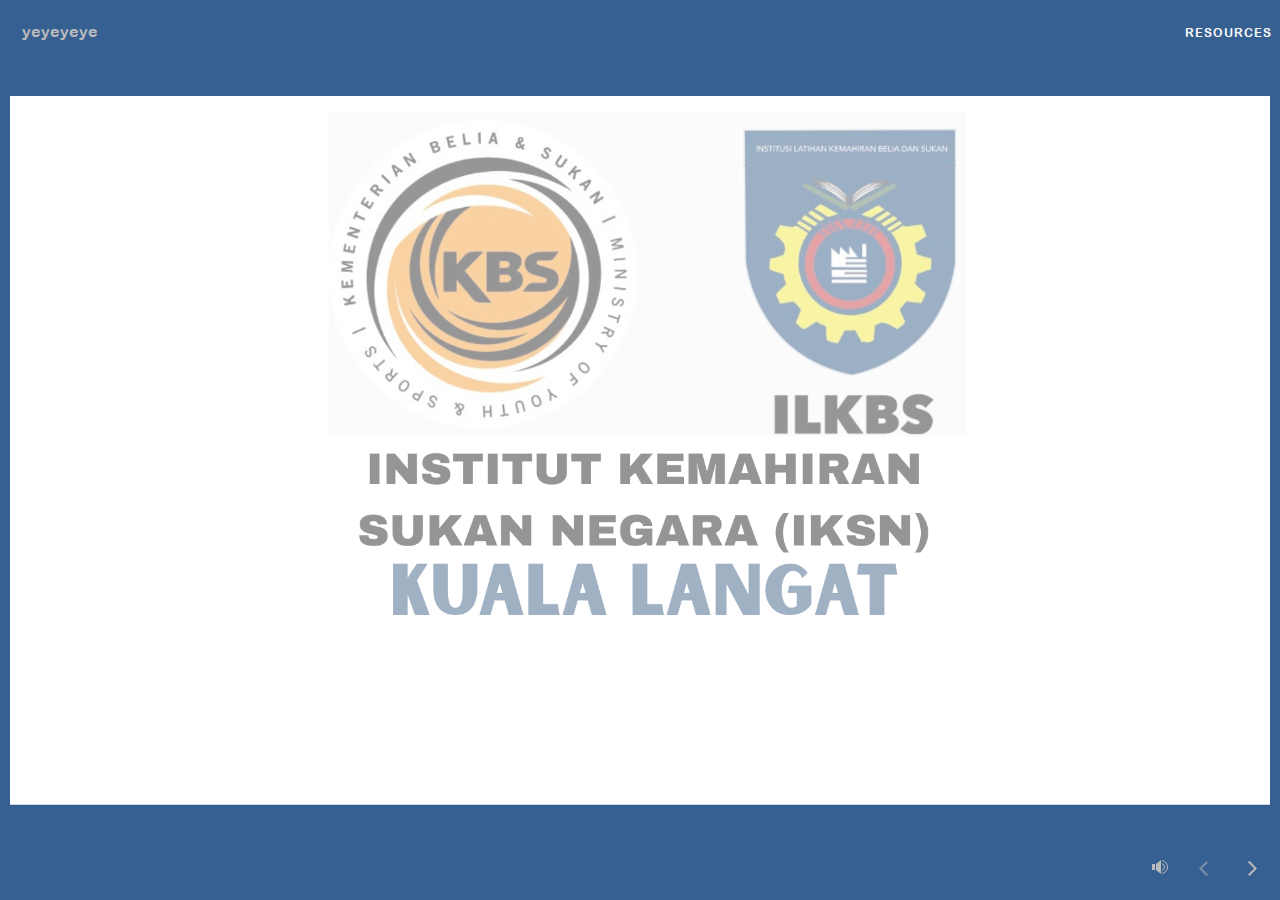
<file: index.html>
﻿<!doctype html>
<html lang="en-US">
<head>
  <meta charset="utf-8">
  <!-- Created using Storyline 360 x64 - http://www.articulate.com  -->
  <!-- version: 3.101.34961.0 -->
  <title>yeyeyeye</title>
  <meta http-equiv="x-ua-compatible" content="IE=edge"/>
  <meta name="viewport" content="width=device-width,initial-scale=1,user-scalable=no,shrink-to-fit=no,minimal-ui"/>
  <meta name="apple-mobile-web-app-capable" content="yes"/>
  <style>
    html, body { height: 100%; padding: 0; margin: 0 }
    #app { height: 100%; width: 100%; }
  </style>

  <script>
    window.DS = {};
    window.globals = {
      DATA_PATH_BASE: '',
      HAS_FRAME: true,
      HAS_SLIDE: true,

      lmsPresent: false,
      tinCanPresent: false,
      cmi5Present: false,
      aoSupport: false,
      scale: 'Scaled',
      captureRc: false,
      browserSize: 'optimal',
      bgColor: '#254061',
      features: 'DropInBase,JsApiBasics,MultipleQuizTracking,NativePrompts,PlayerSizeOption,TextEntryCharacterLimit',
      themeName: 'unified',
      preloaderColor: '#FFFFFF',
      suppressAnalytics: false,
      productChannel: 'stable',
      publishSource: 'storyline',
      aid: 'aid|d141363d-fd4d-50e7-a9fd-ed45e600316e',
      cid: '177e8c5e-fe84-4345-b205-fb30d071f6de',
      playerVersion: '3.101.34961.0',
      publishTimestamp: '2025-12-26T03:33:15.9611248Z',
      maxIosVideoElements: 10,
      connectionSettings: { message: 'You%20are%20offline.%20Trying%20to%20reconnect...', useDarkTheme: false, mode: 'disabled' },
      hasFeature: function(feature) {
        return this.features.split(',').includes(feature);
      },
      
      parseParams: function(qs) {
        if (window.globals.parsedParams != null) {
          return window.globals.parsedParams;
        }
        qs = (qs || window.location.search.substr(1)).split('+').join(' ');
        var params = {},
            tokens,
            re = /[?&]?([^=]+)=([^&]*)/g;

        while (tokens = re.exec(qs)) {
          params[decodeURIComponent(tokens[1]).trim()] =
            decodeURIComponent(tokens[2]).trim();
        }
        window.globals.parsedParams = params;
        return params;
      }

    };

    if (window.flagsUnderTest != null) {
      window.globals.features = window.flagsUnderTest.reduce((accum, feature) => {
        if (!accum.includes(feature)) {
          accum.push(feature);
        }
        return accum;
      }, window.globals.features.split(',')).join();
    }
  </script>
  <script>
    var isIe11 = ('ActiveXObject' in window || window.MSBlobBuilder != null)
      && window.msCrypto != null && !window.ActiveXObject;
    if (isIe11) {
      window.globals.unsupportedBrowser = true;
      document.write(atob('[base64]'));
    }
  </script>

  <script>
    if (window.globals.hasFeature('Localization')) {
      
      
    }
  </script>

  
  <script>window.THREE = { };</script>
  
</head>
<body style="background: #254061" class="cs-HTML theme-unified">
  <!-- 360 -->
  <script>!function(){var e,i=/iPhone/i,o=/iPod/i,n=/iPad/i,t=/\biOS-universal(?:.+)Mac\b/i,r=/\bAndroid(?:.+)Mobile\b/i,a=/Android/i,d=/(?:SD4930UR|\bSilk(?:.+)Mobile\b)/i,p=/Silk/i,l=/Windows Phone/i,u=/\bWindows(?:.+)ARM\b/i,b=/BlackBerry/i,s=/BB10/i,c=/Opera Mini/i,f=/\b(CriOS|Chrome)(?:.+)Mobile/i,h=/Mobile(?:.+)Firefox\b/i,v=function(e){return void 0!==e&&"MacIntel"===e.platform&&"number"==typeof e.maxTouchPoints&&e.maxTouchPoints>1&&"undefined"==typeof MSStream};e=function(e){var m={userAgent:"",platform:"",maxTouchPoints:0};e||"undefined"==typeof navigator?"string"==typeof e?m.userAgent=e:e&&e.userAgent&&(m={userAgent:e.userAgent,platform:e.platform,maxTouchPoints:e.maxTouchPoints||0}):m={userAgent:navigator.userAgent,platform:navigator.platform,maxTouchPoints:navigator.maxTouchPoints||0};var g=m.userAgent,y=g.split("[FBAN");void 0!==y[1]&&(g=y[0]),void 0!==(y=g.split("Twitter"))[1]&&(g=y[0]);var A=function(e){return function(i){return i.test(e)}}(g),w={apple:{phone:A(i)&&!A(l),ipod:A(o),tablet:!A(i)&&(A(n)||v(m))&&!A(l),universal:A(t),device:(A(i)||A(o)||A(n)||A(t)||v(m))&&!A(l)},amazon:{phone:A(d),tablet:!A(d)&&A(p),device:A(d)||A(p)},android:{phone:!A(l)&&A(d)||!A(l)&&A(r),tablet:!A(l)&&!A(d)&&!A(r)&&(A(p)||A(a)),device:!A(l)&&(A(d)||A(p)||A(r)||A(a))||A(/\bokhttp\b/i)},windows:{phone:A(l),tablet:A(u),device:A(l)||A(u)},other:{blackberry:A(b),blackberry10:A(s),opera:A(c),firefox:A(h),chrome:A(f),device:A(b)||A(s)||A(c)||A(h)||A(f)},any:!1,phone:!1,tablet:!1};return w.any=w.apple.device||w.android.device||w.windows.device||w.other.device,w.phone=w.apple.phone||w.android.phone||w.windows.phone,w.tablet=w.apple.tablet||w.android.tablet||w.windows.tablet,w}(),"object"==typeof exports&&"undefined"!=typeof module?module.exports=e:"function"==typeof define&&define.amd?define((function(){return e})):this.isMobile=e}();
    window.isMobile.apple.tablet = window.isMobile.apple.tablet ||
      (navigator.platform === 'MacIntel' && navigator.maxTouchPoints > 1);
    window.isMobile.apple.device = window.isMobile.apple.device || window.isMobile.apple.tablet;
    window.isMobile.tablet = window.isMobile.tablet || window.isMobile.apple.tablet;
    window.isMobile.any = window.isMobile.any || window.isMobile.apple.tablet;
  </script>

  <div id="focus-sink" tabindex="-1"></div>

  <div id="preso"></div>
  <script>
    (function() {

      var classTypes = [ 'desktop', 'mobile', 'phone', 'tablet' ];

      var addDeviceClasses = function(prefix, testObj) {
        var curr, i;
        for (i = 0; i < classTypes.length; i++) {
          curr = classTypes[i];
          if (testObj[curr]) {
            document.body.classList.add(prefix + curr);
          }
        }
      };

      var params = window.globals.parseParams(),
          isDevicePreview = params.devicepreview === '1',
          isPhoneOverride = params.deviceType === 'phone' || (isDevicePreview && params.phone == '1'),
          isTabletOverride = (params.deviceType === 'tablet' || isDevicePreview) && !isPhoneOverride,
          isMobileOverride = isPhoneOverride || isTabletOverride;

      var deviceView = {
        desktop: !window.isMobile.any && !isMobileOverride,
        mobile: window.isMobile.any || isMobileOverride,
        phone: isPhoneOverride || (window.isMobile.phone && !isTabletOverride),
        tablet: isTabletOverride || window.isMobile.tablet
      };

      window.globals.deviceView = deviceView;
      window.isMobile.desktop = !window.isMobile.any;
      window.isMobile.mobile = window.isMobile.any;

      addDeviceClasses('view-', deviceView);

    })();
  </script>
  
  <script src='story_content/triggers.js' type=text/javascript></script>
<script src='story_content/user.js' type=text/javascript></script>
  <div class="slide-loader"></div>

  <script>
    var doc = document, loader = doc.body.querySelector('.slide-loader'); [ 1, 2, 3 ].forEach(function(n) { var d = doc.createElement('div'); d.style.backgroundColor = window.globals.preloaderColor; d.classList.add('mobile-loader-dot'); d.classList.add('dot' + n); loader.appendChild(d); });
  </script>

  <div class="mobile-load-title-overlay" style="display: none">
    <div class="mobile-load-title">yeyeyeye</div>
  </div>

  <div class="mobile-chrome-warning"></div>

  
<style>
  .warn-connection-dialog {
    display: none;
    background: transparent;
    pointer-events: all;
    position: fixed;
    left: 0;
    top: 0;
    width: 100%;
    height: 100%;
    z-index: 999;
  }

  .warn-connection-content {
    pointer-events: all;
    border-radius: 4px;
    background: white;
    border: 1px solid #E7E7E7;
    color: #333333;
    box-shadow: 0 2px 4px rgba(0, 0, 0, 0.25);
    transition: all 150ms ease-out;
    position: absolute;
    white-space: nowrap;
  }

  .view-phone.is-landscape .warn-connection-content {
    left: 23px;
    bottom: 23px;
  }

  .view-tablet.is-landscape .warn-connection-content {
    left: 50%;
    top: 20px;
    transform: translateX(-50%);
  }

  .view-mobile.is-portrait .warn-connection-content {
    transform: translate(-50%, calc(-100% - 15px));
  }

  .warn-connection-content p {
    display: inline-block;
    margin: 0 8px 0 0;
    line-height: 33px;
    font-size: 11px;
  }

  .warn-connection-content svg {
    position: relative;
    vertical-align: middle;
    margin: 0 2px 2px 8px;
  }

  .view-desktop .warn-connection-content {
    left: 1.5em;
    bottom: 1.5em;
  }

  .view-desktop .warn-connection-content p {
    font-size: 1.1em;
  }

  .is-offline .warn-connection-dialog {
    display: block;
  }

  .is-offline .cs-panel * {
    pointer-events: none !important;
  }

  .is-offline .cs-panel {
    pointer-events: all !important;
  }

  .is-offline #nav-controls * {
    pointer-events: none !important;
  }

  .is-offline #nav-controls {
    pointer-events: all !important;
  }
</style>

<div class="warn-connection-dialog" role="alertdialog" aria-modal="true" tabindex="0" aria-labelledby="warn-connection-message">
  <div class="warn-connection-content">
    <svg width="17" height="15" viewBox="0 0 17 15" xmlns="http://www.w3.org/2000/svg">
      <path fill="#8F0000" stroke="white" d="M16.07,12.98 L15.88,12.23 L9.51,1.21 C8.97,0.26,7.6,0.26,7.06,1.21 L0.69,12.23 C0.15,13.16,0.81,14.36,1.91,14.36 H14.65 C15.47,14.36,16.05,13.7,16.07,12.98 Z"/>
      <path fill="white" stroke="white" d="M8.58,5.5 C8.35,5.28,8.5,5.35,8.21,5.32 C8.09,5.35,7.97,5.49,7.96,5.67 C7.97,5.79,7.98,5.92,7.98,6.04 L7.98,6.04 C7.99,6.17,8,6.31,8.01,6.43 L8.01,6.44 C8.03,6.92,8.06,7.41,8.09,7.9 L8.09,7.9 C8.12,8.39,8.14,8.88,8.17,9.37 C8.17,9.39,8.18,9.42,8.2,9.44 C8.23,9.46,8.25,9.47,8.28,9.47 C8.31,9.47,8.34,9.46,8.35,9.44 C8.37,9.43,8.38,9.4,8.39,9.35 L8.39,9.34 C8.39,9.24,8.4,9.15,8.4,9.05 L8.4,9.05 C8.41,8.96,8.41,8.86,8.42,8.75 C8.43,8.44,8.45,8.12,8.47,7.81 L8.47,7.81 C8.49,7.49,8.51,7.18,8.53,6.87 C8.55,6.46,8.56,6.05,8.59,5.64 L8.6,5.62 C8.6,5.57,8.59,5.53,8.58,5.5 L8.21,5.32 Z"/>
      <circle fill="white" stroke="white" cx="8.3" cy="11.35" r="0.3"/>
    </svg>
    <p id="warn-connection-message">You are offline. Trying to reconnect...</p>
  </div>
</div>

<script>
  (function() {
    window.DS.connection = {
      warningShown: false,
      assets: {},
      loadingAssetGroup: false,
      retryDelay: 500
    };

    var connectionSettings = window.globals.connectionSettings || {};

    var useConnectionMessages = window.AbortController != null &&
      window.location.protocol != 'file:' &&
      connectionSettings.mode === 'normal';

    window.DS.connection.useConnectionMessages = useConnectionMessages;

    var assetCount = 0;
    var checkLoadedId;


    if (useConnectionMessages && connectionSettings != null) {
      var contentEl = document.querySelector('.warn-connection-content');
      var messageEl = contentEl.querySelector('p');

      if (connectionSettings.useDarkTheme) {
        contentEl.style.borderColor = '#BABBBA';
        contentEl.style.backgroundColor = '#282828';
        contentEl.style.color = '#FFFFFF';
      }

      if (connectionSettings.message != null) {
        messageEl.textContent = window.decodeURIComponent(connectionSettings.message);
      }
    }

    function checkAssetsReady() {
      for (var i in DS.connection.assets) {
        if (!DS.connection.assets[i].success) {
          return false;
        }
      }
      return true;
    }

    function stopAssetGroup() {
      if (!useConnectionMessages) { return; }

      assetCount = 0;

      DS.connection.oldAssetGroup = DS.connection.assets;
      DS.connection.assets = {};
      DS.connection.loadingAssetGroup = false;
      clearInterval(checkLoadedId);
    }

    function startAssetGroup() {
      if (!useConnectionMessages) { return; }
      var ticks = 0;
      clearInterval(checkLoadedId);
      checkLoadedId = setInterval(function() {
        var loaded = 0;
        if (assetCount === 0 && loaded === 0) {
          clearInterval(checkLoadedId);
          return;
        }

        for (var i in DS.connection.assets) {
          if (DS.connection.assets[i].success) {
            loaded++;
          }
        }

        if (assetCount === loaded && checkAssetsReady()) {
          for (var i in DS.connection.assets) {
            if (DS.connection.assets[i].action) {
              DS.connection.assets[i].action();
            }
          }
          hideWarning();
          stopAssetGroup();
        }
      }, 100)
    }

    function requiredAsset(url, action, retry, type) {
      if (!useConnectionMessages) { return; }
      if (DS.connection.assets[url]) { return; }

      DS.connection.assets[url] = {
        success: false, action: action, retry: retry, type: type
      };
      assetCount = Object.keys(DS.connection.assets).length;
      if (!DS.connection.loadingAssetGroup) {
        startAssetGroup();
      }
      DS.connection.loadingAssetGroup = true;
    }

    function assetLoaded(url) {
      if (!useConnectionMessages) { return; }
      if (DS.connection.assets[url]) {
        DS.connection.assets[url].success = true;
      }
    }

    function assetFailed(url) {
      if (!useConnectionMessages) { return; }
      if (!DS.connection.assets[url]) {
        if (/\.js$/.test(url) && url.indexOf('transcripts') === -1) {
          setTimeout(function() {
            if (DS.connection.lastSlideLoaded != null) {
              DS.connection.lastSlideLoaded();
            }
          }, DS.connection.retryDelay);
        }
        return;
      }
      if (!DS.connection.warningShown) { showWarning(); }
      if (DS.connection.assets[url].retry) {
        setTimeout(function() {
          if (!DS.connection.assets[url].success) {
            DS.connection.assets[url].retry()
          }
        }, DS.connection.retryDelay);
      }
    }

    function hideWarning() {
      document.body.classList.remove('is-offline');
      DS.connection.warningShown = false;
      enableKeys();
    }
    DS.connection.hideWarning = hideWarning

    function showWarning(btn) {
      document.body.classList.add('is-offline')
      DS.connection.warningShown = true;
      updateWarningPosition();
      disableKeys();
    }

    function updateWarningPosition() {
      if (!DS.connection.warningShown) {
        return;
      }

      var isPortrait = document.body.classList.contains('is-portrait');
      var isMobile = document.body.classList.contains('view-mobile');
      var warningEl = document.querySelector('.warn-connection-content');

      if (isPortrait && isMobile) {
        var slide = document.querySelector('.primary-slide');
        var slideRect = slide != null
          ? slide.getBoundingClientRect()
          : { top: window.innerHeight, left: 0, width: window.innerWidth };

        warningEl.style.top = `${slideRect.top}px`
        warningEl.style.left = `${slideRect.left + slideRect.width / 2}px`
      } else {
        warningEl.style.top = null;
        warningEl.style.left = null;
      }

      window.requestAnimationFrame(updateWarningPosition);
    }

    function onDisableKeyDown(e) {
      e.preventDefault();
      e.stopImmediatePropagation();
    }

    function onDisableKeyUp(e) {
      e.preventDefault();
      e.stopImmediatePropagation();
    }

    var accStyle = document.createElement('style');
    var warnDialogEl = document.querySelector('.warn-connection-dialog');

    function disableKeys() {
      if (DS.views && DS.views.nsStack && DS.views.nsStack.length === 1) {
        DS.views.nsStack[0].tabReachable = false
        DS.views.nsStack[0].updateTabIndex(true, true);
      }

      accStyle.innerHTML = '.acc-shadow-dom { display: none; }';
      document.body.appendChild(accStyle);

      warnDialogEl.parentNode.append(warnDialogEl);
      warnDialogEl.focus();
    }

    function enableKeys() {
      accStyle.remove();
      if (DS.views && DS.views.nsStack && DS.views.nsStack.length === 1 && DS.views.nsStack[0].name === '_frame') {
        DS.views.nsStack[0].tabReachable = true;
        DS.views.nsStack[0].updateTabIndex();
      }
    }

    // these will all be noops if the feature flag isn't set in
    // the data and `window.globals.features`
    DS.connection.requiredAsset = requiredAsset;
    DS.connection.assetLoaded = assetLoaded;
    DS.connection.assetFailed = assetFailed;
    DS.connection.stopAssetGroup = stopAssetGroup;
    DS.connection.startAssetGroup = startAssetGroup;
  })();
</script>


  <script>
    
    if (window.autoSpider && window.vInterfaceObject) {
      document.querySelector('.mobile-load-title-overlay').style.display = 'none';
    }
  </script>

  

  <link rel="stylesheet" href="html5/data/css/output.min.css" data-noprefix/>
</body>
<script src="html5/lib/scripts/bootstrapper.min.js"></script>
</html>
</file>
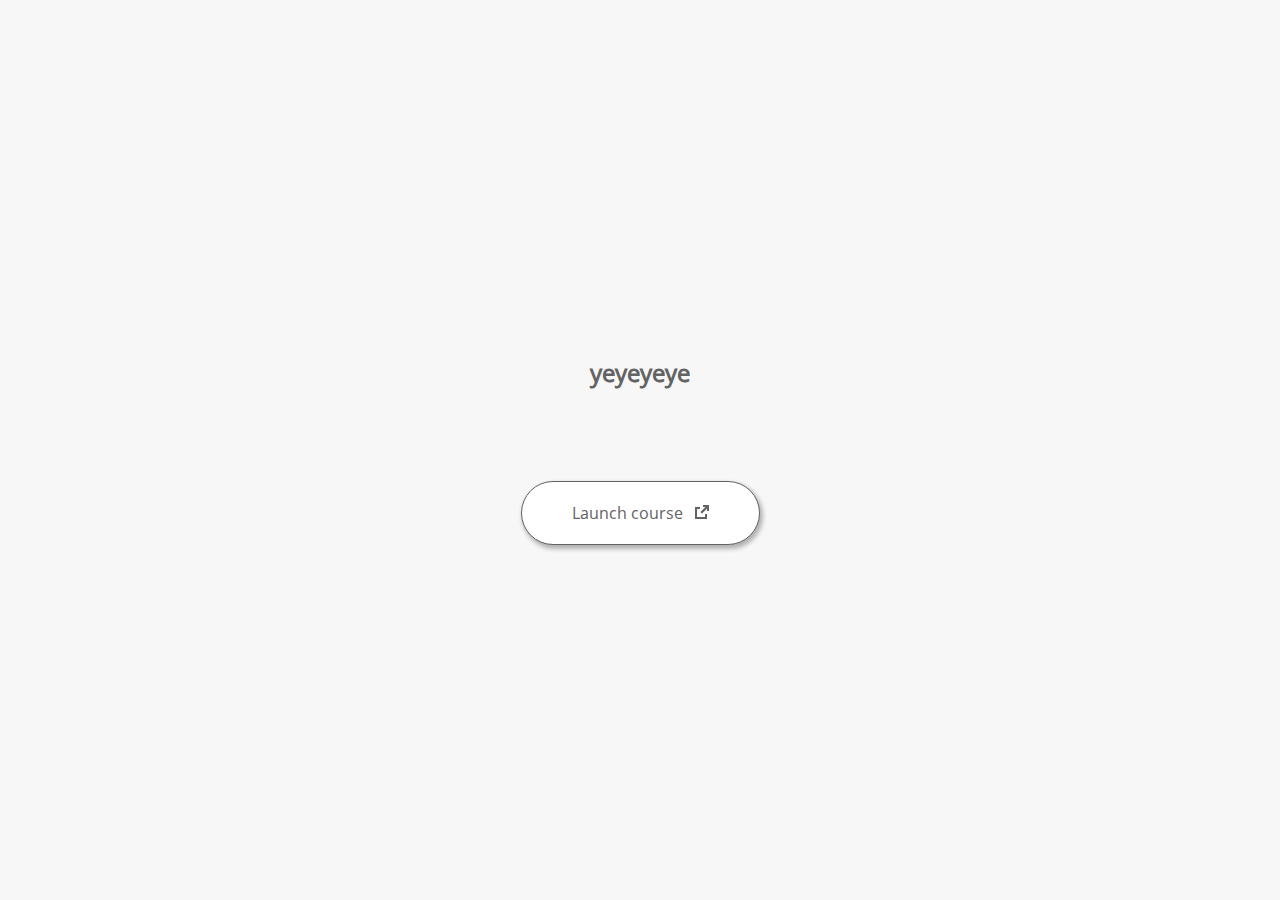
<file: launcher.html>
﻿<html lang="en-US">
	<head>
		<!-- Created using Storyline 360 x64 - http://www.articulate.com  --> 
		<!-- version: 3.101.34961.0 --> 

		<title>yeyeyeye</title>
    <style>
      @font-face {
        font-family: "Open Sans Full";
        font-style: normal;
        font-weight: 400;
        src: local("Open Sans"),
             local("OpenSans"),
             url(html5/lib/stylesheets/mobile-fonts/open-sans-regular.woff) format("woff")
      }
      body {
        background-color: #F7F7F7;
      }
      h1 {
        color: #636363;
        font-family: "Open Sans Full", Helvetica, sans-serif;
        font-size: 150%;
        margin-bottom: 92px;
        padding-bottom: 0;
      }

      button {
        background-color: #FFF;
        border: 1px solid #636363;
        border-radius: 80px;
        box-shadow: 2px 3px 4px 1px rgba(39, 39, 39, 0.33);
        color: #636363;
        font-family: "Open Sans Full", Helvetica, sans-serif;
        font-size: 100%;
        padding: 20px 50px;
      }
      img {
        height: 15px;
        width: 15px;
        margin-left: 8px;
      }
    </style>
		<script>
			
			/******************************************************************************/
			//
			// NOTE TO DEVELOPERS:
			// The following code should be integrated with your web page in order to open
			// the presentation in a new window.  To launch the presentation immediately, 
			// simply copy the code below into your web page.  To launch the presentation
			// when a button or link is clicked, call LaunchPresentation when the onClick
			// event is triggered.
			//
			/******************************************************************************/		
		
		
			var Safari =  (navigator.appVersion.indexOf("Safari") >= 0);
			
			var g_bChromeless = false;
			var g_bResizeable = false;
			var g_nContentWidth = 980;
			var g_nContentHeight = 658;
			var g_strStartPage = "story.html" + document.location.search;
			var g_strBrowserSize = "optimal";
		
			function LaunchContent()
			{
				var nWidth = screen.availWidth;
				var nHeight = screen.availHeight;

				if (nWidth > g_nContentWidth && nHeight > g_nContentHeight && g_strBrowserSize != "fullscreen")
				{
					nWidth = g_nContentWidth;
					nHeight = g_nContentHeight;
					
					if (!Safari && !g_bChromeless)
					{
						nWidth += 17;
					}
				}

				// Build the options string
				var strOptions = "width=" + nWidth +",height=" + nHeight;
				if (g_bResizeable)
				{
					strOptions += ",resizable=yes"
				}
				else
				{
					strOptions += ",resizable=no"
				}

				if (g_bChromeless)
				{
					strOptions += ", status=0, toolbar=0, location=0, menubar=0, scrollbars=0";
				}
				else
				{
					strOptions += ", status=1, toolbar=1, location=1, menubar=1, scrollbars=1";
				}

				// Launch the URL
				if (Safari)
				{
					var oWnd = window.open("", "_blank", strOptions);
					oWnd.location = g_strStartPage;
				}
				else
				{
					window.open(g_strStartPage , "_blank", strOptions);
				}
			}

			
			
		</script>
		
	</head>
	
	<body onload="setTimeout('LaunchContent()', 100);">
		<center>
			<table width="100%" height="100%" border="0" cellpadding="0" cellspacing="0">
				<tr>
					<td>
						<center>
              <h1 tabIndex="-1">yeyeyeye</h1>
							<button onclick="LaunchContent()" aria-label="Launch course: opens in new window">Launch course <img src="story_content/external_window.png" style="border-style: none; height: 14px; width: 14px;" tabIndex="-1" aria-hidden="true"/></button>
						</center>
					</td>
				</tr>
			</table>
		</center>
	</body>
</html>
</file>
